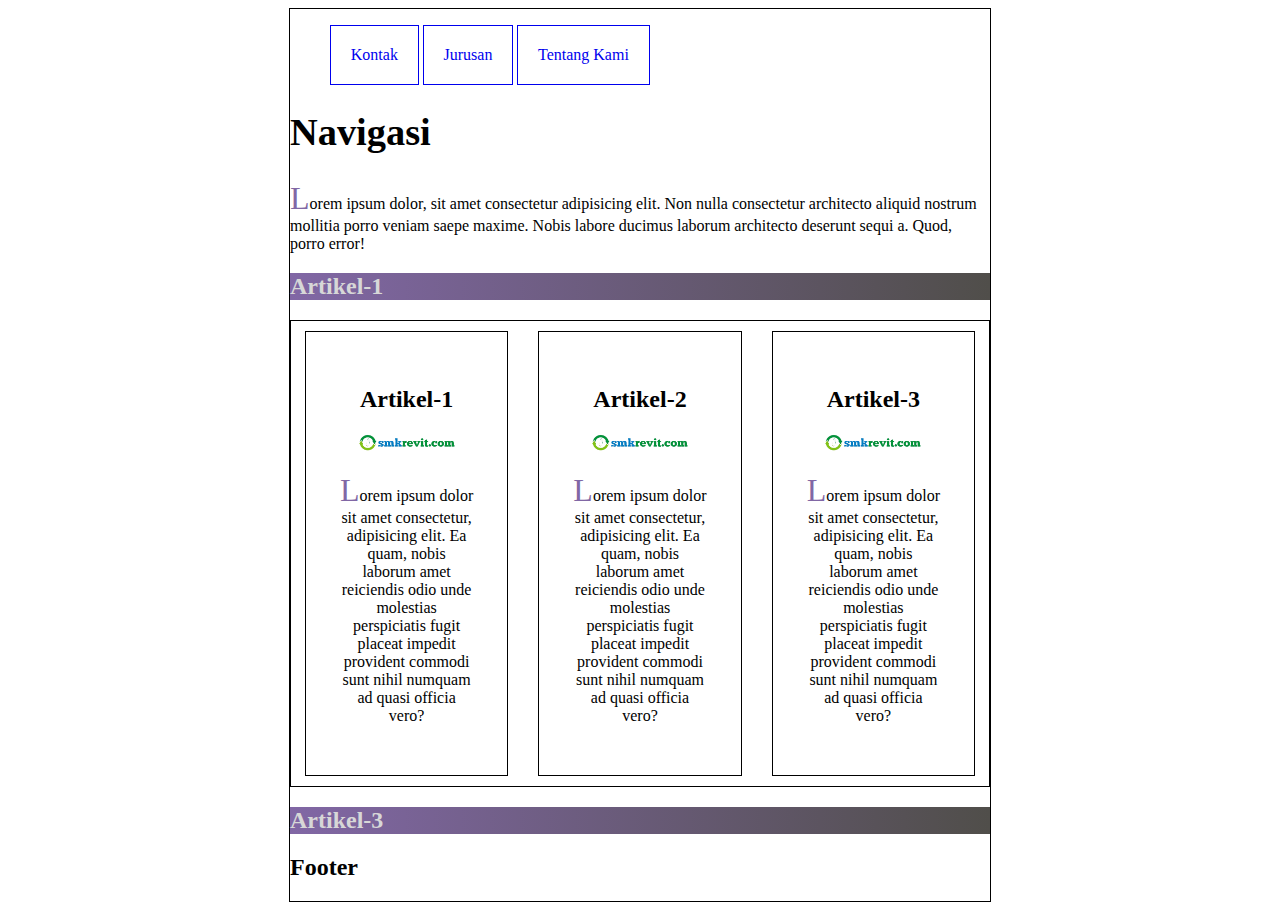
<file: index.html>
<!DOCTYPE html>
<html lang="en">
  <head>
    <meta charset="UTF-8" />
    <meta name="viewport" content="width=device-width, initial-scale=1.0" />
    <title>Web Sekolah</title>
    <link rel="stylesheet" href="style.css" />
  </head>
  <body>
    <div class="wadah border tempat">
      <nav>
        <ul>
          <a href="#satu"><li class="display border">Kontak</li></a>
          <a href="#dua"><li class="display border">Jurusan</li></a>
          <a href="#tiga"><li class="display border">Tentang Kami</li></a>
        </ul>
        <h1>Navigasi</h1>
        <p>
          Lorem ipsum dolor, sit amet consectetur adipisicing elit. Non nulla
          consectetur architecto aliquid nostrum mollitia porro veniam saepe
          maxime. Nobis labore ducimus laborum architecto deserunt sequi a.
          Quod, porro error!
        </p>
      </nav>
      <section>
        <article class="warna">
          <h2>Artikel-1</h2>
        </article>
        <article class="border horizontal respon">
          <div class="card border rata lebar" id="satu">
            <h2>Artikel-1</h2>
            <img src="img/logo.png" alt="" />
            <p>
              Lorem ipsum dolor sit amet consectetur, adipisicing elit. Ea quam,
              nobis laborum amet reiciendis odio unde molestias perspiciatis
              fugit placeat impedit provident commodi sunt nihil numquam ad
              quasi officia vero?
            </p>
          </div>

          <div class="card border rata lebar" id="dua">
            <h2>Artikel-2</h2>
            <img src="img/logo.png" alt="" />
            <p>
              Lorem ipsum dolor sit amet consectetur, adipisicing elit. Ea quam,
              nobis laborum amet reiciendis odio unde molestias perspiciatis
              fugit placeat impedit provident commodi sunt nihil numquam ad
              quasi officia vero?
            </p>
          </div>

          <div class="card border rata lebar" id="tiga">
            <h2>Artikel-3</h2>
            <img src="img/logo.png" alt="" />
            <p>
              Lorem ipsum dolor sit amet consectetur, adipisicing elit. Ea quam,
              nobis laborum amet reiciendis odio unde molestias perspiciatis
              fugit placeat impedit provident commodi sunt nihil numquam ad
              quasi officia vero?
            </p>
          </div>
        </article>
        <article class="warna">
          <h2>Artikel-3</h2>
        </article>
      </section>
      <footer>
        <h2>Footer</h2>
      </footer>
    </div>
  </body>
</html>
</file>
<file: style.css>
.border {
  border: 1px solid;
}

.wadah {
  width: 700px;
  margin: auto;
}

h2:hover {
  background-color: rgb(129, 103, 165);
}

.card:target {
  background-color: rgb(182, 188, 188);
}

.display {
  display: inline-block;
  padding: 3%;
}

.display:hover {
  animation-name: animasi;
  animation-duration: 5s;
}

@keyframes animasi {
  0% {
    background-color: rgb(129, 103, 165);
  }
  25% {
    background-color: rgb(173, 161, 190);
  }
  50% {
    background-color: rgb(149, 149, 149);
  }
  100% {
    background-color: rgb(215, 215, 215);
  }
}

p::first-letter {
  color: rgb(129, 103, 165);
  font-size: xx-large;
}

.warna {
  background-image: linear-gradient(
    to right,
    rgb(129, 103, 165),
    rgb(80, 78, 74)
  );
  color: rgb(215, 215, 215);
}

img {
  width: 100px;
}

.card {
  width: 30%;
  padding: 5%;
  box-sizing: border-box;
}

.horizontal {
  padding: 10px;
  display: flex;
  justify-content: center;
  gap: 30px;
}

.rata {
  text-align: center;
}

h1 {
  font-size: 3vmax;
}

@media only screen and (max-width: 500px) {
  * {
    margin: 0px;
    padding: 0px;
  }

  .tempat {
    width: 80%;
  }

  .lebar {
    width: 100%;
  }

  .respon {
    display: flex;
    flex-direction: column;
  }
}
</file>
